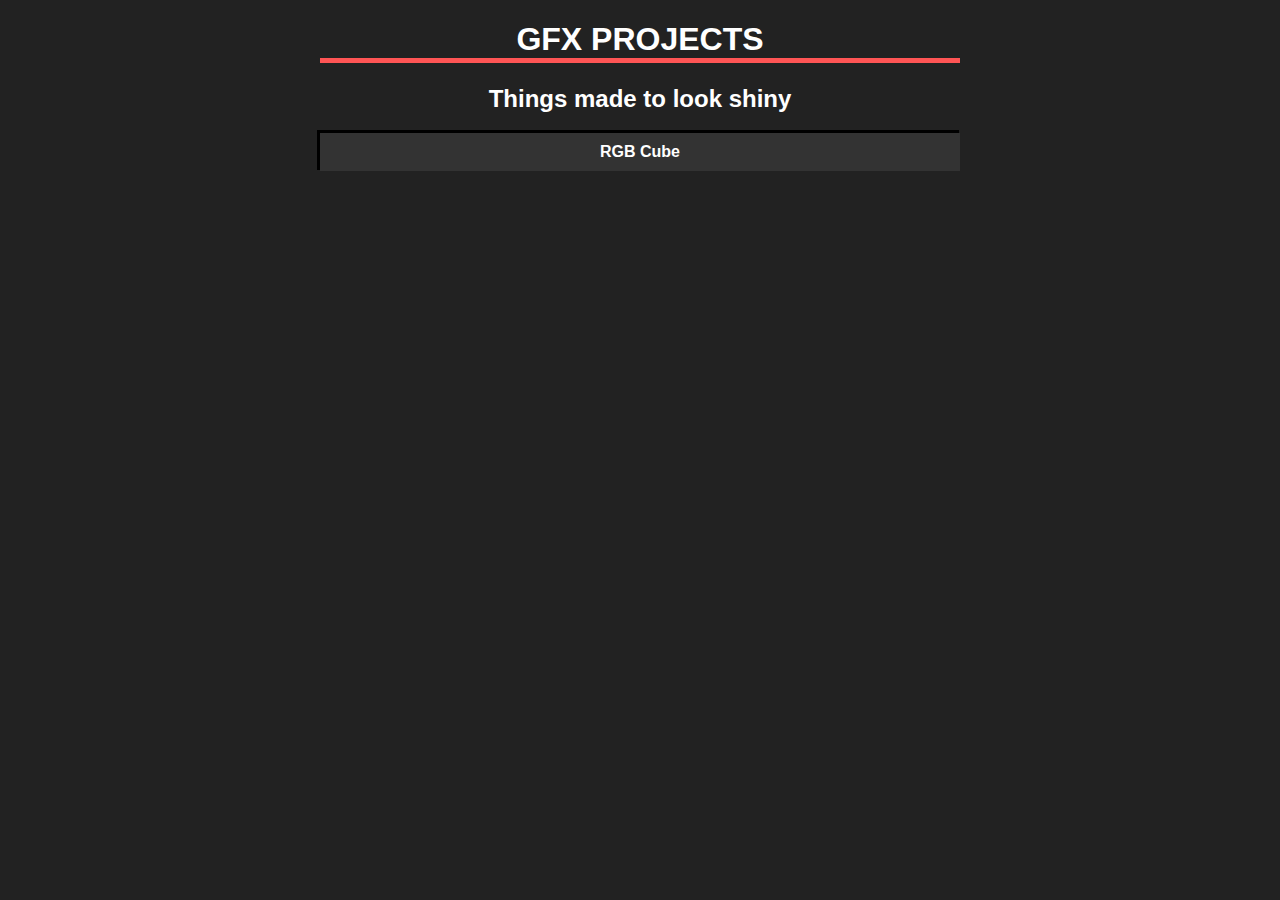
<file: index.html>
<!DOCTYPE html>
<html lang="en">
<head>
  <meta charset="UTF-8">
  <meta http-equiv="X-UA-Compatible" content="IE=edge">
  <meta name="viewport" content="width=device-width, initial-scale=1.0">
  <title>GFX Projects</title>
  <link rel="stylesheet" href="style.css">
</head>
<body>
  <h1>GFX Projects</h1>
  <h2>Things made to look <span>shiny</span></h2>
  <ul>
    <li><a href="./rgbcube">RGB Cube</a></li>
  </ul>
</body>
</html>
</file>
<file: style.css>
html, body {
  margin: 0;
  padding: 0;
  font-family: 'Segoe UI', Tahoma, Geneva, Verdana, sans-serif;
  color: white;
  background: #222;
}

body {
  width: 100%;
  height: 100%;
  margin: auto;
  text-align: center;
  padding: 0 25%;
  box-sizing: border-box;
}

h1 {
  text-transform: uppercase;
  border-bottom: 5px solid #F55;
}

h2 {

}

h2 span {
  animation: rgb 5s infinite;
  color: white;
}

@keyframes rgb {
  0% {
    color: hsl(0, 100%, 50%);
  }
  25% {
    color: hsl(90, 100%, 50%);
  }
  50% {
    color: hsl(180, 100%, 50%);
  }
  75% {
    color: hsl(270, 100%, 50%);
  }
  100% {
    color: hsl(359, 100%, 50%);
  }
}

ul {
  list-style: none;
  padding: 0;
  margin: 0;
}

li {
  margin-bottom: 10px;
}

li a {
  display: block;
  padding: 10px;
  font-weight: bolder;
  text-decoration: none;
  color: white;
  box-shadow: -2px -2px 0px 1px black;
  background: #333;
}

li a:hover {
  background: #444;
  color: white;
  box-shadow: none;
  top: -2px;
  position: relative;
  left: -2px;
  padding: 10px;
}
</file>
